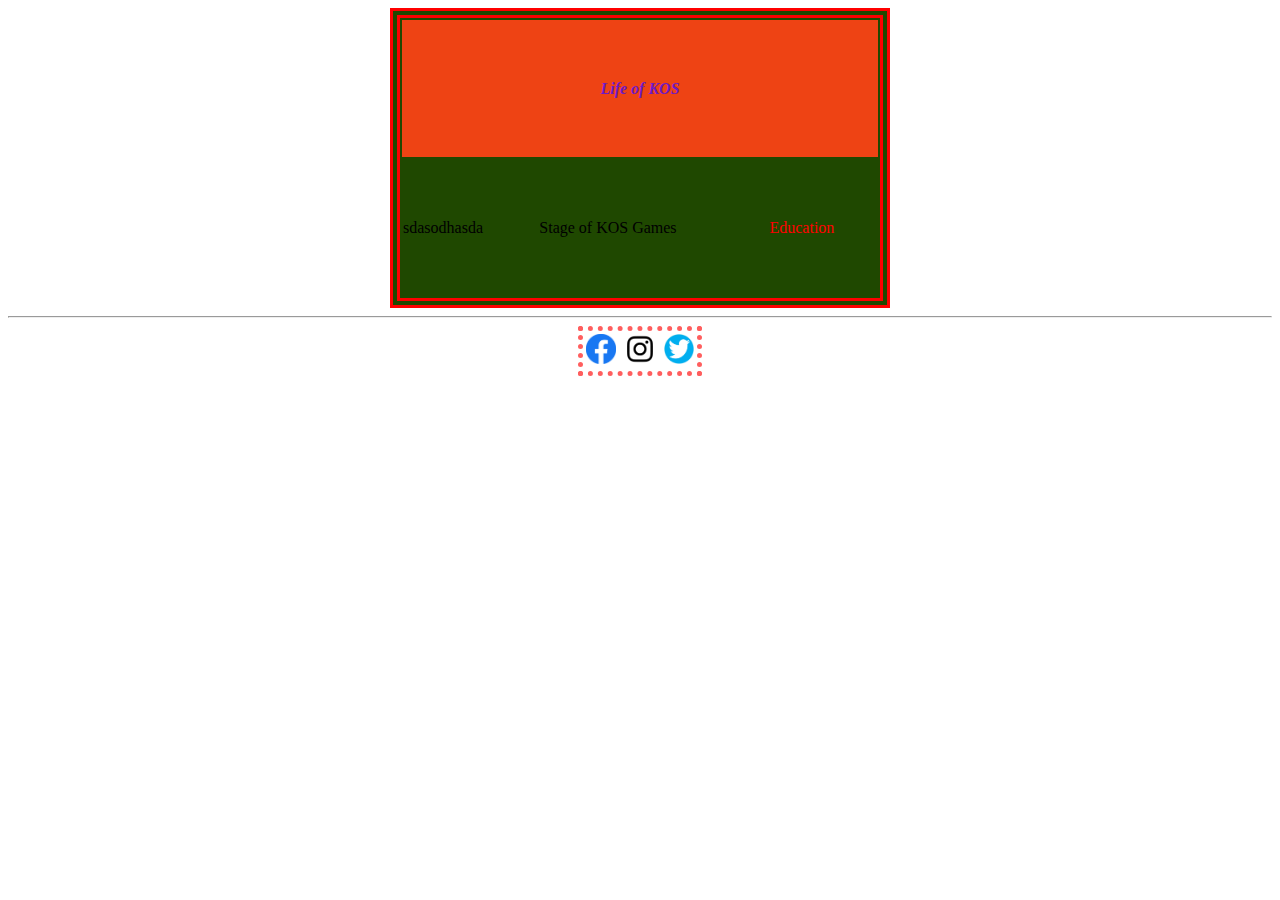
<file: index.html>
<!DOCTYPE html>

<html lang = "tr">
	
	<head>
		<meta charset = "utf-8" />
		<link
			rel = "stylesheet";
			type = "text/css";
			href = "index_styles.css" />
		<title> FMK Portfolio </title>
	</head>
	
	<body class = "bodyy">
		<table 
			class = "main_table";
			id = "main_table">
				<tr 
					class = "row_1";
					align = "center">
					<td 
						colspan = "3";
						class = "row_1_col_1">
						Life of KOS
					</td>
				</tr>
				<tr class = "row_2" >
					<td class = "row_2_col_1">
						sdasodhasda
					</td>
					<td class = "row_2_col_2">
						Stage of KOS Games
					</td>
					<td class = "row_2_col_3";>
						<a 
							href="education.html";
							target = "_blank";
							class = "education_cell";>
							Education
						</a>
					</td>
				</tr>
		</table>			
	</body>
	
	<footer>
		<hr>
		<table class = "my_sites">
			<tr>
				<td>
					<a 	
						class = "face_link";
						target = "_blank";
						href = "https://www.facebook.com/fatih.kos.92";>
						<img 
							class = "face_png";
							src = "Facebook.png"/>  
					</a>
				</td>
				<td>
					<a 	
						class = "insta_link";
						target = "_blank";
						href = "https://www.instagram.com/kosfm/";>
						<img 
							class = "insta_png";
							src = "Insta.png"/>  
					</a>
				</td>
				<td>
					<a 	
						class = "twitter_link";
						target = "_blank";
						href = "https://twitter.com/kosfatihmehmet";>
						<img 
							class = "twitter_png";
							src = "Twitter.png"/>  
					</a>
				</td>
			</tr>
		</table>
	</footer>
	
</html>
</file>
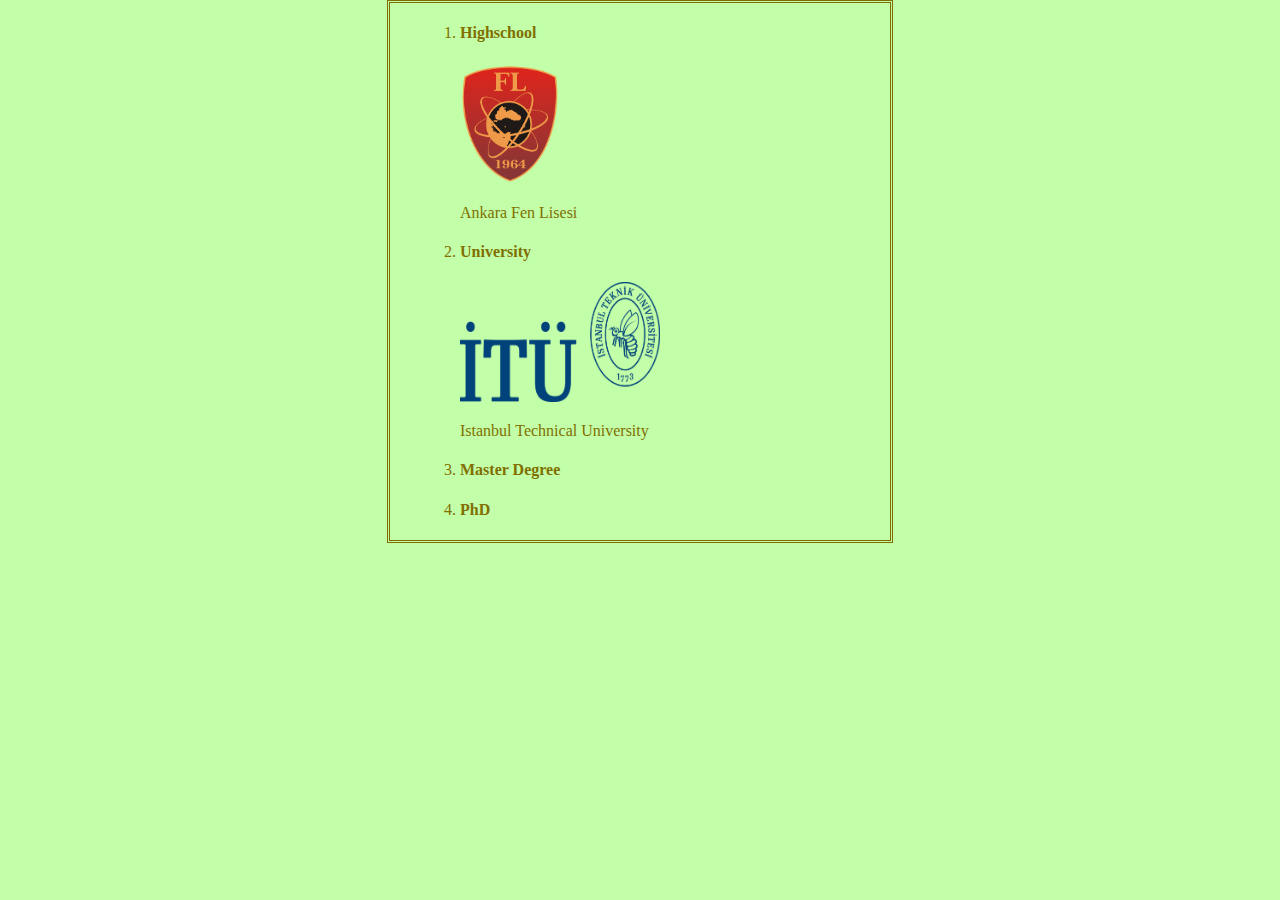
<file: education.html>
<!DOCTYPE html>
<html>
	<head>
		<link rel = "stylesheet";
		type = "text/css";
		href = "education_styles.css"/>
		<meta charset = "utf-8" />
		<title></title>
	</head>
	<body>
		<ol>
			<li>
					<h4>Highschool</h4>
						<a 	
							class = "afl_link";
							target = "_blank";
							href = "http://ankarafenlisesi.meb.k12.tr/";>
							<img 
								class = "fl_png";
								src = "Ankara_fen_lisesi.png"/>  
						</a>
					<p>Ankara Fen Lisesi</p>
			</li>
			<li>
					<h4>University</h4>
						<a 	
							class = "itu_link";
							target = "_blank";
							href = "http://www.itu.edu.tr";>
							<img
								id = "ITU_logo";
								name = "ITU_logo"; 
								class = "itu_png";
								src = "Itu.png"/>  
						</a>
					<p>Istanbul Technical University</p>

			</li>
			<li>
					<h4>Master Degree</h4>
			</li>
			<li>
					<h4>PhD</h4>		
			</li>
		</ol>
	</body>
</html>
</file>
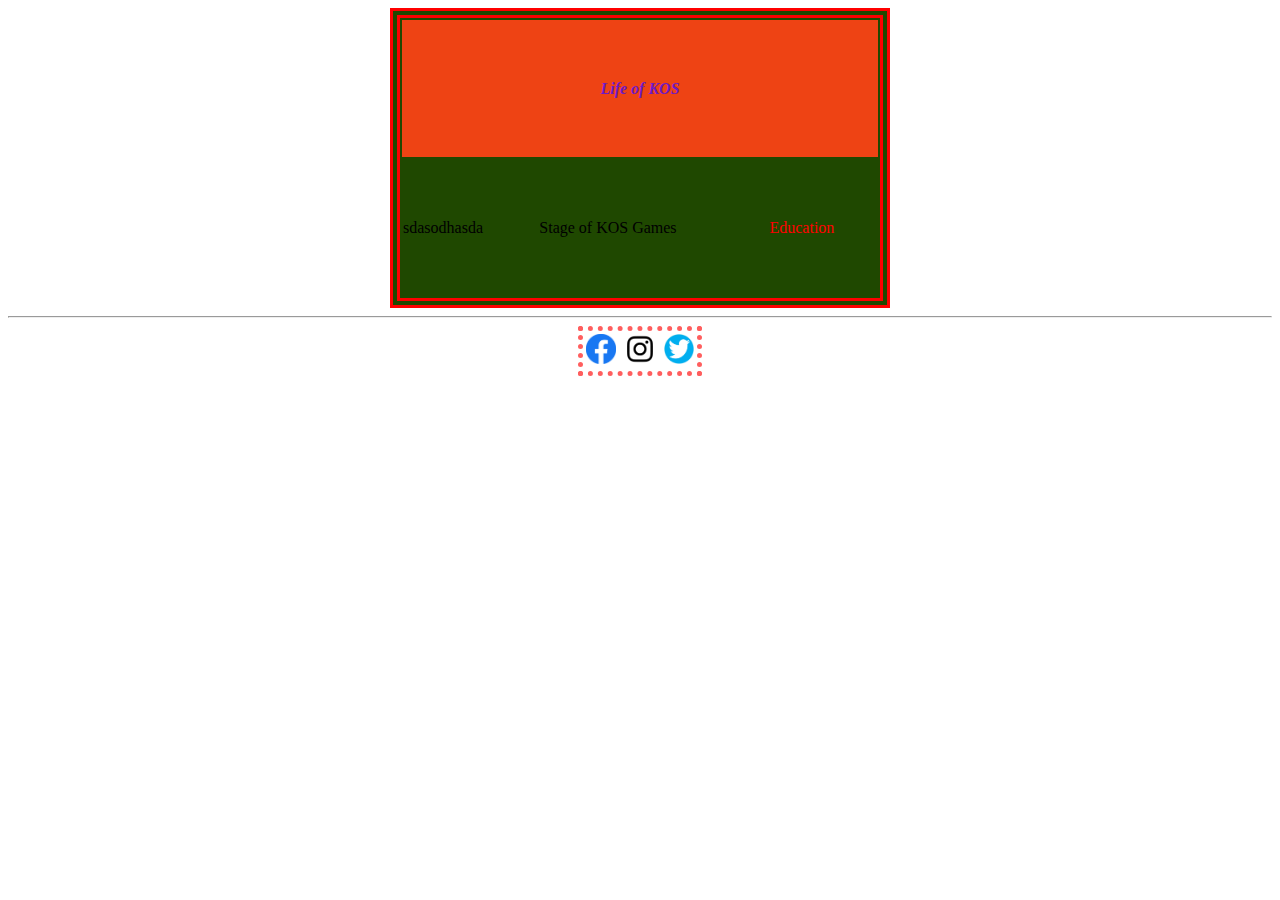
<file: sdpohadfsadf.html>
<!DOCTYPE html>
<html>
<!DOCTYPE html>

<html lang = "tr">
	
	<head>
		<meta charset = "utf-8" />
		<link
			rel = "stylesheet";
			type = "text/css";
			href = "index_styles.css" />
		<title> FMK Portfolio </title>
	</head>
	
	<body class = "bodyy">
		<table 
			class = "main_table";
			id = "main_table">
				<tr 
					class = "row_1";
					align = "center">
					<td 
						colspan = "3";
						class = "row_1_col_1">
						Life of KOS
					</td>
				</tr>
				<tr class = "row_2" >
					<td class = "row_2_col_1">
						sdasodhasda
					</td>
					<td class = "row_2_col_2">
						Stage of KOS Games
					</td>
					<td class = "row_2_col_3";>
						<a 
							href="education.html";
							target = "_blank";
							class = "education_cell";>
							Education
						</a>
					</td>
				</tr>
		</table>			
	</body>
	
	<footer>
		<hr>
		<table class = "my_sites">
			<tr>
				<td>
					<a 	
						class = "face_link";
						target = "_blank";
						href = "https://www.facebook.com/fatih.kos.92";>
						<img 
							class = "face_png";
							src = "Facebook.png"/>  
					</a>
				</td>
				<td>
					<a 	
						class = "insta_link";
						target = "_blank";
						href = "https://www.instagram.com/kosfm/";>
						<img 
							class = "insta_png";
							src = "Insta.png"/>  
					</a>
				</td>
				<td>
					<a 	
						class = "twitter_link";
						target = "_blank";
						href = "https://twitter.com/kosfatihmehmet";>
						<img 
							class = "twitter_png";
							src = "Twitter.png"/>  
					</a>
				</td>
			</tr>
		</table>
	</footer>
	
</html>
</file>
<file: index_styles.css>
<style>
head
{
}
body.bodyy
{
	background-image: url("https://afremov.com/images/product/PARIS-OF-MY-DREAMS.jpg");
	background-size : 100%;	
}	
table.main_table
{
	margin : auto; 
	background-color : #1F4800; 
	color: #000000; 
		width : 500px; 
	height : 300px; 
	border-collapse : none; 
	border-style : double; 
	border-width : 10px; 
	border-color : #FF0000;
}
tr.row_1
{
	background-color : #EE4314;
	border-color : #FF0000;
	color : #6F1AC4;
	font-style : oblique;
	font-weight : bold ; 
	
}

td.row_1_col_1
{
	border-color : #FF0000;
}

tr.row_2
{
}
a.education_cell
{
	text-decoration : none;
	color : red;
}

table.my_sites
{
	margin : auto;
	border-width : 5px;
	border-collapse : none;
	border-color : #FF0000A0;
	border-style : dotted;
}
img.face_png
{
	width : 30px;
	height : 30px;
}
img.insta_png
{
	width : 40px;
	height : 30px;
}
img.twitter_png
{
	width : 30px;
	height : 30px;
}

</style>
</file>
<file: education_styles.css>
<styles>
head
{


}


body	
{
	margin : auto;
	background-color : #50FF0057;
	color : #806F00;
	text-align : center;
	position :  center;
	border : double;
	width : 500px;
}

ol
{
	text-align : left;
	margin : auto;
	border : none;
	width : 400px;
}
img.fl_png
{
	width : 100px;
	height : 120px; 
}
img.itu_png
{
	width : 200px;
	height : 120px;
}
</styles>
</file>
